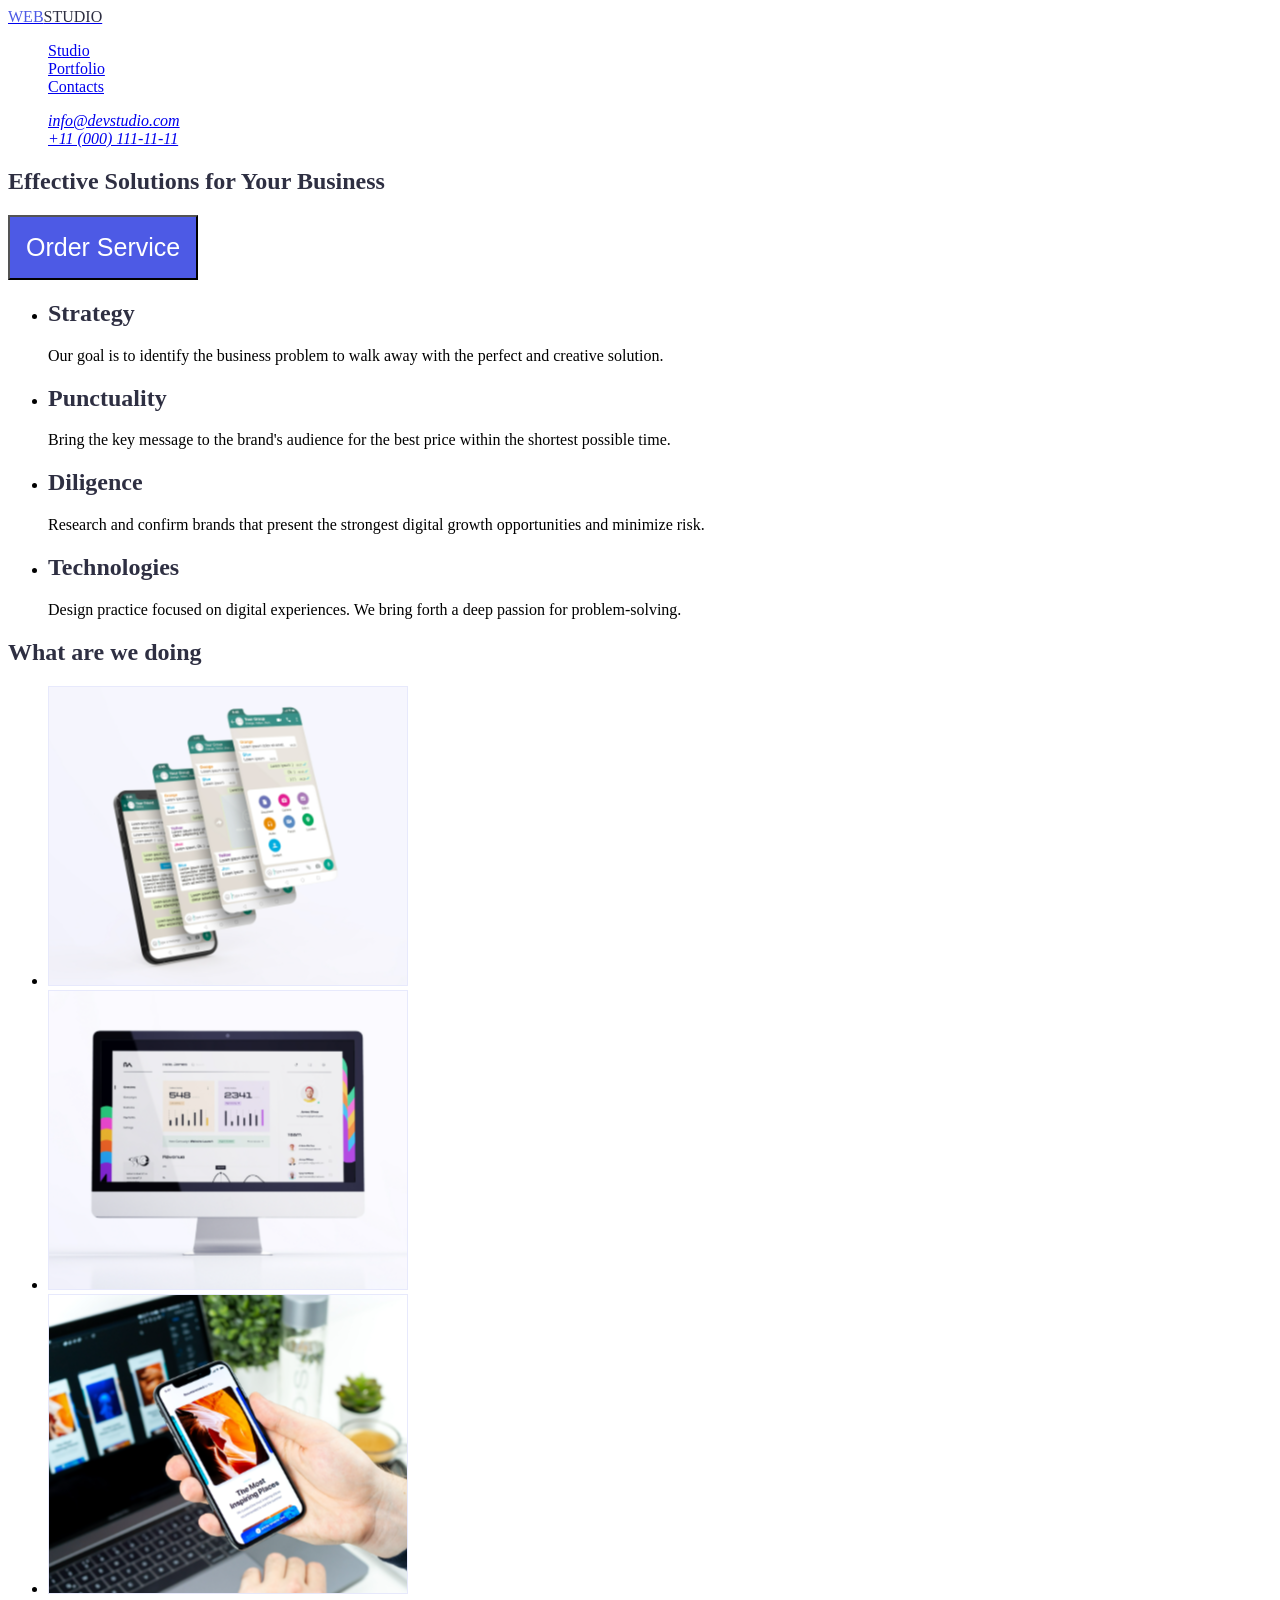
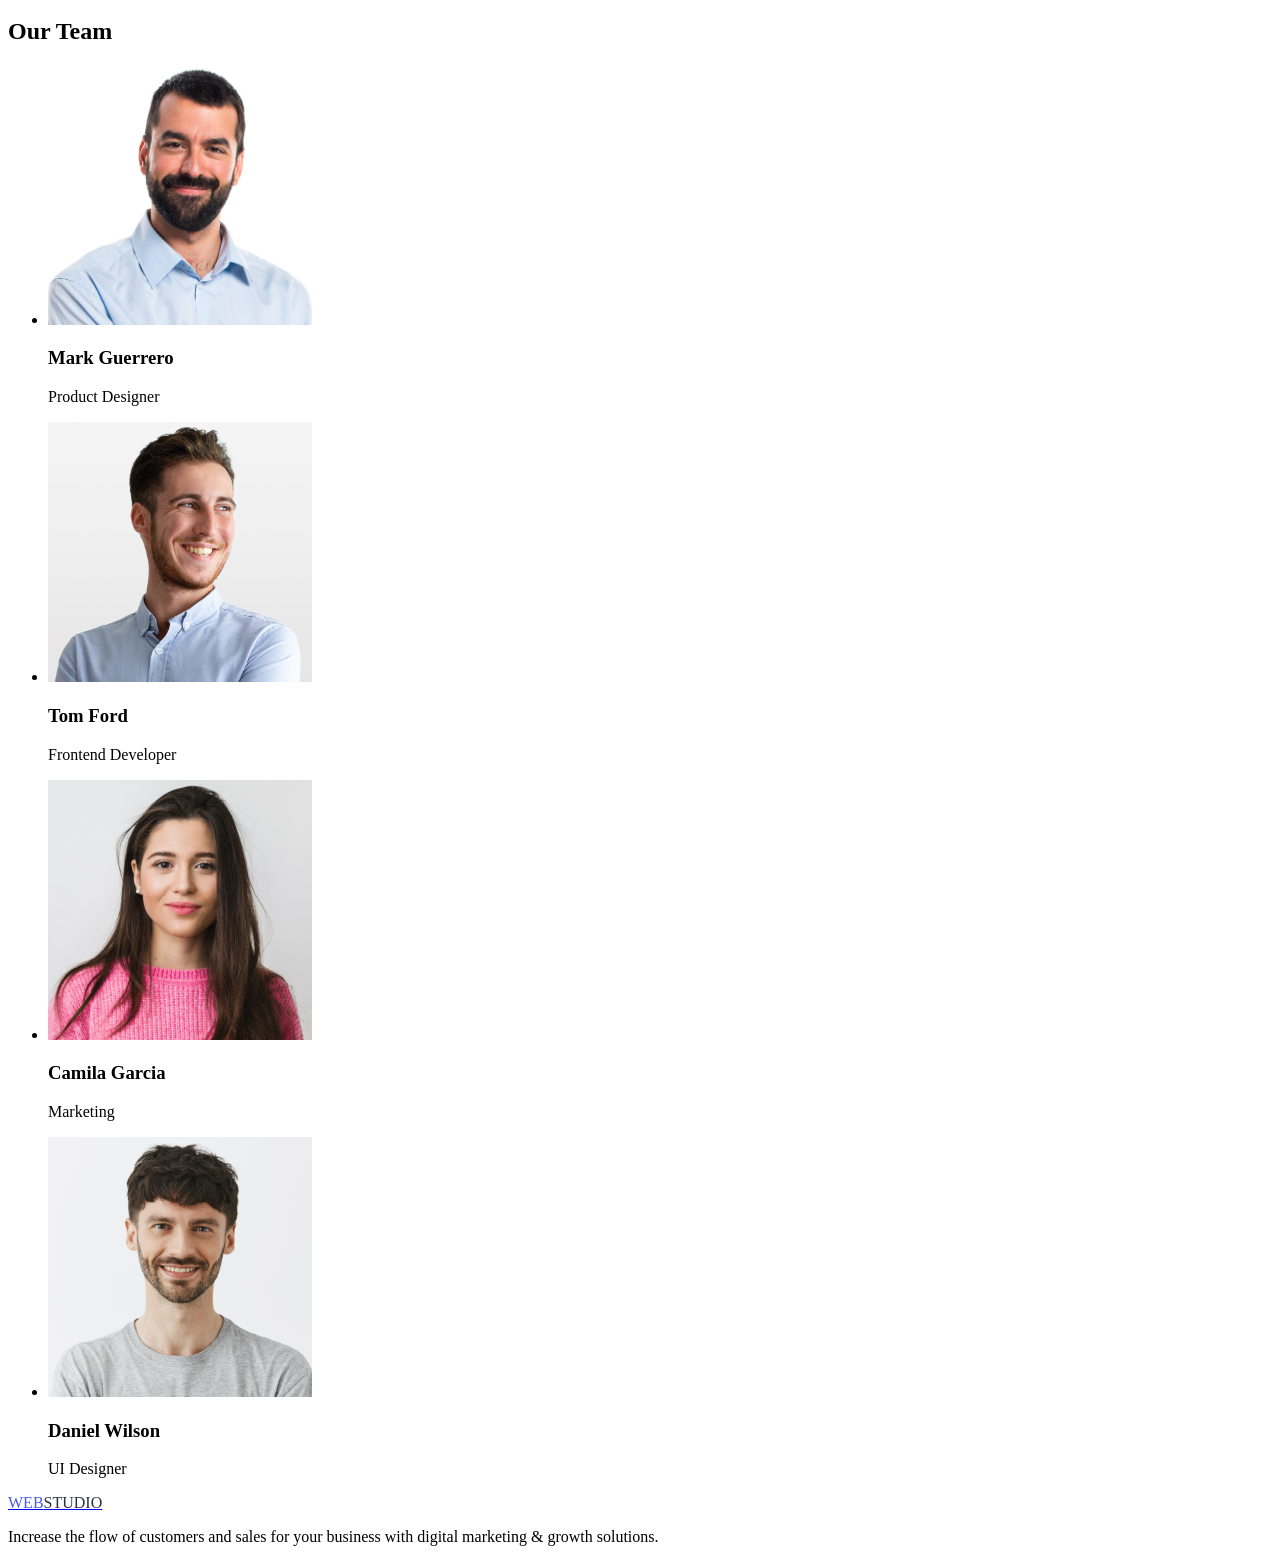
<file: Index.html>
<!DOCTYPE html>
<html lang="en">
<head>
  <meta charset="UTF-8">
  <meta name="viewport" content="width=device-width, initial-scale=1.0">
  <title>New web site</title>
  <link rel="stylesheet" href="./css/styles.css">
</head>
<body>
                <!--Шапка сайта-->
      <header class="header">
        <nav class="navigation">
        <a href="#" class="logo">
          <span class="logo-web">WEB</span><span class="logo-studio">STUDIO</span>
        </a>
      
          <ul class="site-nav list">
            <li><a href="./Index.html" class="link">Studio</a></li>
            <li><a href="./portfolio.html" class="link">Portfolio</a></li>
            <li><a href="./Index.html" class="link">Contacts</a></li>
          </ul>
        </nav>
      
        <address class="contacts">
          <ul class="auth-nav list">
            <li>
              <a href="mailto:info@devstudio.com">
                info@devstudio.com
              </a>
            </li>
            <li>
              <a href="tel:+110001111111">
                +11 (000) 111-11-11
              </a>
            </li>
          </ul>
        </address>
      </header>
  <!--Герой-->
  <main>
    <section class="section">
    <h1 class="section-title">Effective Solutions for Your Business</h1>
    <button type="button" class="button-hero">Order Service</button>
    
    </section>

    <section class="section">
  <!--Переваги--> 
    <ul class="feature-list" >
      <li>
        <h2 class="section-title">Strategy</h2>
        <p>
          Our goal is to identify the business problem to walk away with the perfect and creative solution.
        </p>
      </li>
      <li>
        <h2 class="section-title">Punctuality</h2>
        <p>
          Bring the key message to the brand's audience for the best price within the shortest possible time.
        </p>
      </li>
      <li>
        <h2 class="section-title">Diligence</h2>
        <p>
          Research and confirm brands that present the strongest digital growth opportunities and minimize risk.
        </p>
      </li>
      <li>
        <h2 class="section-title">Technologies</h2>
        <p>
          Design practice focused on digital experiences. We bring forth a deep passion for problem-solving.
        </p>
      </li>
    </ul>
  </section>
<!--Що ми робимо -->
<section class="section">
  <h2 class="section-title">What are we doing</h2>
  <ul>
    <li>
      <img src="./images/phone.png" 
      alt="Smartphone in hand and laptop in the background"
      width="360">
    </li>
    <li>
      <img src="./images/photo.png" 
      alt="A smartphone that folds into several parts"
      width="360">
    </li>
    <li>
      <img src="./images/telephone.png" 
      alt="Monitor with open site" 
      width="360">
    </li>
  </ul>
</section>
<!--Наша команда-->
      <section class="section">
        <h2>Our Team</h2>
      
        <ul class="team-list">
          <li>
            <img src="./images/markguerrero.png" alt="Mark Guerrero Product Designer" width="264">
            <h3>Mark Guerrero</h3>
            <p>Product Designer</p>
          </li>
      
          <li>
            <img src="./images/tomford.png" alt="Tom Ford Frontend Developer" width="264">
            <h3>Tom Ford</h3>
            <p>Frontend Developer</p>
          </li>
      
          <li>
            <img src="./images/camilagarcia.png" alt="Camila Garcia Marketing" width="264">
            <h3>Camila Garcia</h3>
            <p>Marketing</p>
          </li>
      
          <li>
            <img src="./images/danielvilson.png" alt="Daniel Wilson UI Designer" width="264">
            <h3>Daniel Wilson</h3>
            <p>UI Designer</p>
          </li>
        </ul>
      </section>
      </main>

      
      <footer>
        <a href="#" class="logo">
          <span class="logo-web">WEB</span><span class="logo-studio">STUDIO</span> </a>
          <p>
            Increase the flow of customers and sales for your business with digital marketing & growth solutions.</p>
      </footer>
</body>

</html>
</file>
<file: css/styles.css>
:root {
  --primari-text-color: #2E2F42;
  --title-text-color: #434455;
  --button-text-clor: #4D5AE5;
}
/* Палітра кольорів для роботи */
#2E2F42
 
/* Цвет лого WEB #4D5AE5 */
 /* Цвет лого STUDIO #2E2F42 */
/* Цвет основного текста и шапки 2E2F42# */
/* Вторичный цвет фона #F4F4FD */
 /* #434455 вторичный цвет */
 /* Цвет лого футера #4D5AE5 */
/* #F4F4FD цвет футера */



body {
    background-color: #fff;
    color: var(--primari-text-color);
}
/* В случае если надо будет убрать точки 
ul {list-style: none} */
.list {
  list-style: none;
}

/* Logo */
.logo-web {
 color: var(--button-text-clor);
}
.logo-studio {
  color: var(--primari-text-color);
}

/* Site-nav */
.site-nav .link:hover, 
.site-nav .link:focus {
  color: var(--primari-text-color);
}
/* Герой */
.button-hero {
  background-color: var(--button-text-clor);
    color: #FFFFFF;
  font-size: 25px;
  padding: 16px 16px;
}


/* Переваги */

.section-title {
  color: var(--primari-text-color);
}
.feature-list title {
  color: var(--title-text-color);
}

/* Що ми робимо/ 
Не зовсім розумію чи тут щось потрібно */
/* Наша команда/
Не зовсім розумію чи тут щось потрібно*/
</file>
